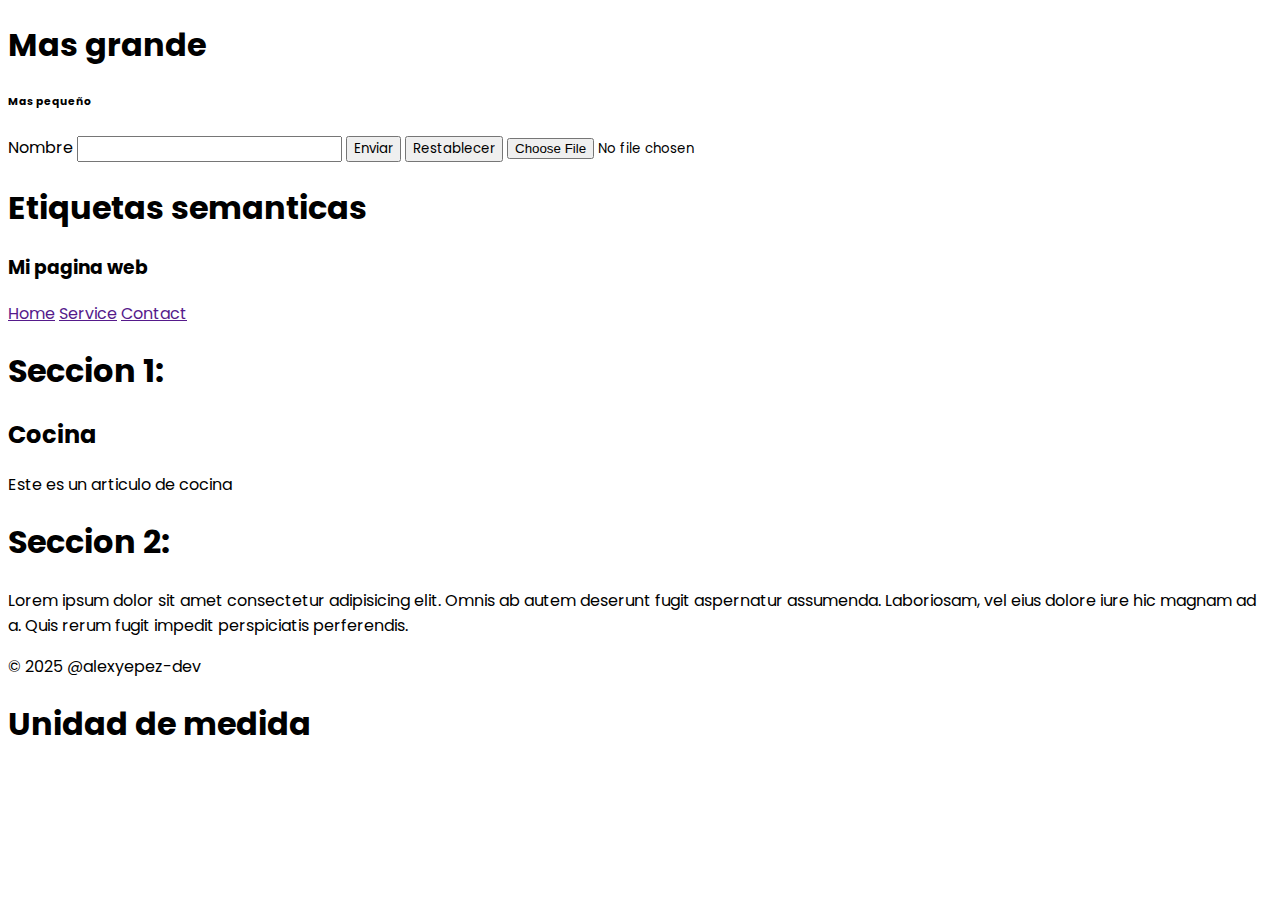
<file: 001-bases/index.html>
<!-- Arquitectura general del html -->
<!DOCTYPE html>
<!-- Le decimos el idioma que maneje por defecto -->
<html lang="es">
  <!-- Cabecera de la web -->
  <head>
    <!-- Metadatos | Etiquetas autocontenidas -->
    <meta charset="UTF-8" />
    <meta name="viewport" content="width=device-width, initial-scale=1.0" />
    <link rel="stylesheet" href="style.css" />
    <title>001-bases</title>
  </head>
  <!-- Cuerpo en general, lo visible, diseño, colores, imagenes, maquetado -->
  <body>
    <h1 class="title-h1">Mas grande</h1>
    <h6>Mas pequeño</h6>

    <!-- Formularios -->
    <form>
      <!-- Permite establecer un contenido para el input -->
      <label>Nombre</label>
      <input type="text" required />

      <!-- Enviar informacion "submit" -->
      <button type="submit">Enviar</button>
      <!-- Restablecer formulario "reset" -->
      <button type="reset">Restablecer</button>

      <!-- Input para agregar imagen -->
      <input type="file" />
    </form>

    <h1 class="title-h1">Etiquetas semanticas</h1>
    <header class="header-title">
      <h3>Mi pagina web</h3>
      <nav>
        <a href="">Home</a>
        <a href="">Service</a>
        <a href="">Contact</a>
      </nav>
    </header>

    <main class="main-style">
      <section>
        <h1 class="title-h1">Seccion 1:</h1>

        <article>
          <h2>Cocina</h2>
          <p>Este es un articulo de cocina</p>
        </article>
      </section>

      <section class="space-style">
        <h1>Seccion 2:</h1>
        <p>
          Lorem ipsum dolor sit amet consectetur adipisicing elit. Omnis ab
          autem deserunt fugit aspernatur assumenda. Laboriosam, vel eius dolore
          iure hic magnam ad a. Quis rerum fugit impedit perspiciatis
          perferendis.
        </p>
      </section>
    </main>

    <footer class="footer-style">&copy; 2025 @alexyepez-dev</footer>

    <main class="container">
      <h1 class="unitOfMeasurement-title">Unidad de medida</h1>
    </main>
  </body>
</html>
</file>
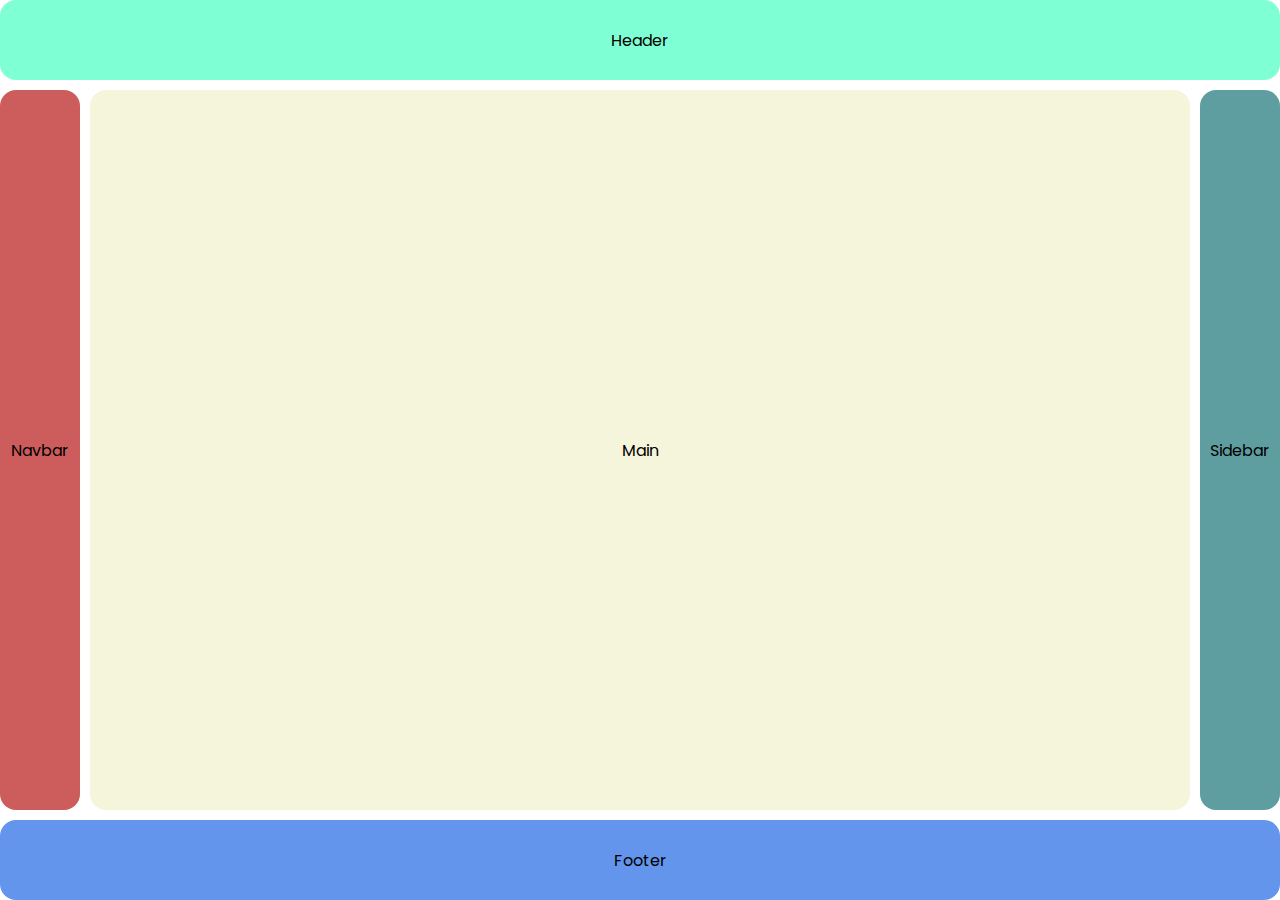
<file: 003-advanced/index.html>
<!DOCTYPE html>
<html lang="es">
  <head>
    <meta charset="UTF-8" />
    <meta name="viewport" content="width=device-width, initial-scale=1.0" />
    <link rel="stylesheet" href="style.css" />
    <title>003-advanced</title>
  </head>
  <body>
    <!-- <main class="padre">
      <section class="hijo"></section>
      <section class="hijo"></section>
      <section class="hijo"></section>
      <section class="hijo"></section>
      <section class="hijo"></section>
      <section class="hijo"></section>
      <section class="hijo"></section>
      <section class="hijo"></section>
    </main> -->
    <header class="header-style">
      <p>Header</p>
    </header>

    <nav class="nav-style">
      <p>Navbar</p>
    </nav>

    <main class="main-style">
      <p>Main</p>
    </main>

    <section class="section-style">
      <p>Sidebar</p>
    </section>

    <footer class="footer-style">
      <p>Footer</p>
    </footer>
  </body>
</html>
</file>
<file: 001-bases/style.css>
@import url("https://fonts.googleapis.com/css2?family=Poppins:ital,wght@0,100;0,200;0,300;0,400;0,500;0,600;0,700;0,800;0,900;1,100;1,200;1,300;1,400;1,500;1,600;1,700;1,800;1,900&display=swap");

*,
body {
  font-family: "Poppins", sans-serif;
}
</file>
<file: 003-advanced/style.css>
@import url("https://fonts.googleapis.com/css2?family=Poppins:ital,wght@0,100;0,200;0,300;0,400;0,500;0,600;0,700;0,800;0,900;1,100;1,200;1,300;1,400;1,500;1,600;1,700;1,800;1,900&display=swap");

*,
body {
  font-family: "Poppins", sans-serif;
}

* {
  /* Formateo de pagina | Trabajar con el tamaño original */
  padding: 0;
  margin: 0;
  box-sizing: border-box;
}

body {
  height: 100vh;
  /* display: flex;
  justify-content: center;
  align-items: center;
  background-color: #111827; */
}

.padre {
  background-color: white;
  width: 15rem;
  height: 15rem;
  border-radius: 1rem;
  display: flex;
  justify-content: center;
  align-items: center;
  /* position: relative; */
  gap: 10px;
  /* "flex-wrap: wrap": Envoltura flexible. 
  Si no caben en una fila pasan a la siguiente */
  flex-wrap: wrap;
}

.hijo {
  background-color: chocolate;
  border-radius: 0.7rem;
  width: 3rem;
  height: 3rem;
}

body {
  display: grid;
  /*
  Permite declarar las areas que se van a usar, 
  usando los identificadores creados en cada "grid-area" 
  */
  grid-template:
    "header" 80px
    "nav" 80px
    "main" 1fr
    "section"
    "footer" 80px / 1fr;
  /* Posiciona los elementos a partir de filas */
  /* grid-template-rows: 80px 1fr 80px; */
  /* Posiciona los elementos a partir de columnas */
  /* grid-template-columns: 15% 1fr 15%; */
  gap: 10px;

  @media (min-width: 575px) {
    grid-template:
      "header header header" 80px
      "nav main section" 1fr
      "footer footer footer" 80px /
      80px 1fr 80px;
  }
}

.header-style {
  background-color: aquamarine;
  grid-area: header;
  display: flex;
  justify-content: center;
  align-items: center;
  border-radius: 1rem;
  /* Primer forma de usar hover: */
  &:hover {
    background-color: aqua;
  }
}
/* Segunda forma de usar hover: */
/* .header-style:hover {
  background-color: black;
} */

.nav-style {
  background-color: indianred;
  grid-area: nav;
  display: flex;
  justify-content: center;
  align-items: center;
  border-radius: 1rem;
}

.main-style {
  background-color: beige;
  grid-area: main;
  display: flex;
  justify-content: center;
  align-items: center;
  border-radius: 1rem;
}

.section-style {
  background-color: cadetblue;
  grid-area: section;
  display: flex;
  justify-content: center;
  align-items: center;
  border-radius: 1rem;
}
.footer-style {
  background-color: cornflowerblue;
  grid-area: footer;
  display: flex;
  justify-content: center;
  align-items: center;
  border-radius: 1rem;
}
</file>
